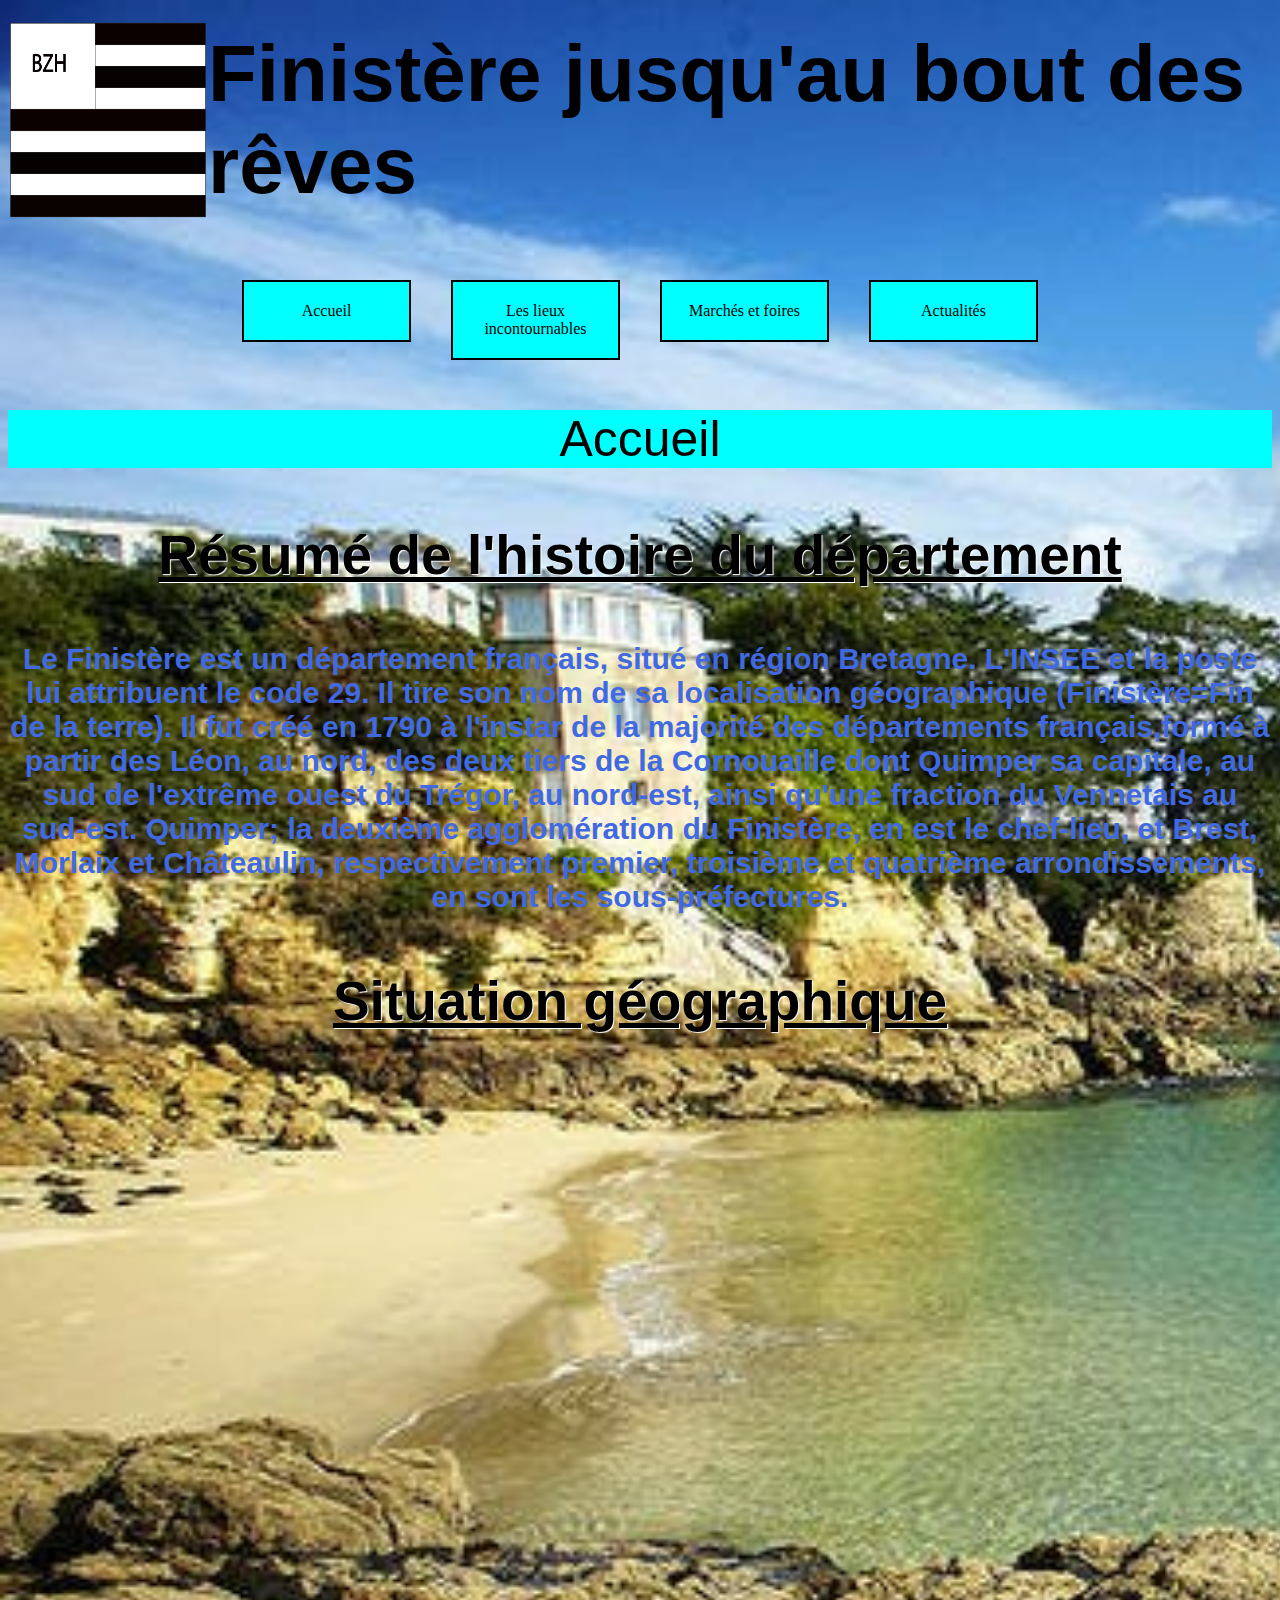
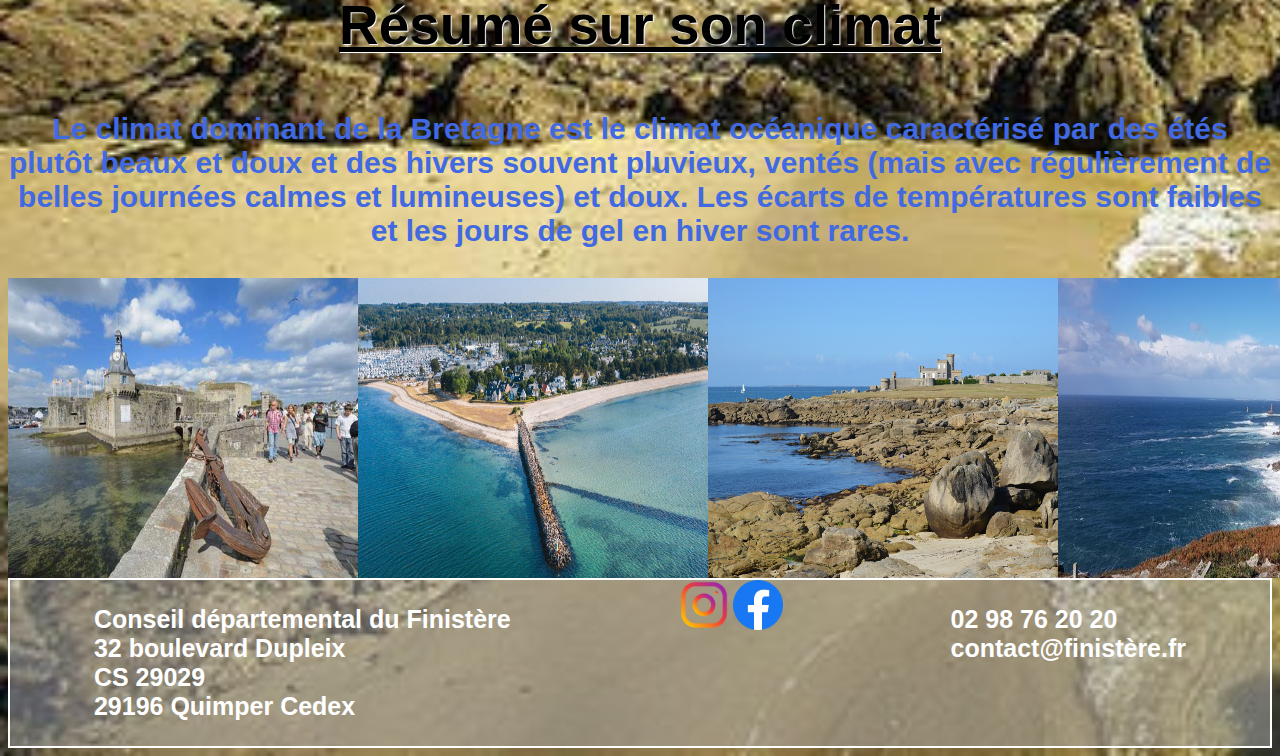
<file: index.html>
<!DOCTYPE html>
<html lang="fr">

<head>
    <meta charset="UTF-8">
    <meta http-equiv="X-UA-Compatible" content="IE=edge">
    <meta name="viewport" content="width=device-width, initial-scale=1.0">
    <link rel="stylesheet" href="projet.css">
    <!-- <title> Media Queries</title> -->
    <!-- <link rel="stylesheet"  media="screen" href="projet.css" type="text/css">
    <link rel="stylesheet" media="print" href="print.css" type="text/css"/> -->


    <link rel="shortcut icon" href="concarneau.png">
    <title>Projet-Finistère</title>

</head>

<body>
    <section>
        <div class="logo-titre">
            <img class="logo" src="logo-finistere.png" width="200" height="200" alt="logo">
            <h1 class="slogan"> Finistère jusqu'au bout des rêves </h1>
        </div>

        <ul class="menu">
            <li>
                <a href="index.html">Accueil</a>
            </li>
            <li>
                <a href="les-lieux-incontournables.html">Les lieux incontournables</a>
            </li>
            <li>
                <a href="Marchés-et-foires.html">Marchés et foires</a>
            </li>
            <li>
                <a href="Actualités.html">Actualités</a>
            </li>
        </ul>
        <div class="Accueil">
              <p> Accueil</p>
           
        </div>
        <div>
            <p class="Histoire"> Résumé de l'histoire du département</p>
            <p class="Resume"> Le Finistère est un département français, situé en région Bretagne. L'INSEE et la poste
                lui attribuent le code 29.
                Il tire son nom de sa localisation géographique (Finistère=Fin de la terre). Il fut créé en 1790 à
                l'instar de la majorité des départements français,formé à partir des Léon, au nord, des deux tiers de la
                Cornouaille dont Quimper sa capitale, au sud de l'extrême ouest du Trégor, au nord-est, ainsi qu'une
                fraction du Vennetais au sud-est.
                Quimper; la deuxième agglomération du Finistère, en est le chef-lieu, et Brest, Morlaix et Châteaulin,
                respectivement premier, troisième et quatrième arrondissements, en sont les sous-préfectures.
            </p>
            <p class="geographie"> Situation géographique</p>
        </div>
        <iframe class="carte2" src="https://www.google.com/maps/embed?pb=!1m18!1m12!1m3!1d1361001.094889463!2d-5.384983334471022!3d48.22192195017861!2m3!1f0!2f0!3f0!3m2!1i1024!2i768!4f13.1!3m3!1m2!1s0x4816cc717f347f47%3A0x30ca5cd36df2730!2sFinist%C3%A8re!5e0!3m2!1sfr!2sfr!4v1618823160948!5m2!1sfr!2sfr" width="600" height="450" style="border:0;" allowfullscreen="" loading="lazy"></iframe>
        <p class="climat"> Résumé sur son climat</p>
        <p class="climat2">Le climat dominant de la Bretagne est le climat océanique caractérisé par des étés plutôt
            beaux et doux et des hivers souvent pluvieux, ventés (mais avec régulièrement de belles journées calmes et
            lumineuses) et doux. Les écarts de températures sont faibles et les jours de gel en hiver sont rares. </p>
    </section>
    <section id="section1">
        <div>
            <img  src="ville-close.png" width="350px" height="300px" alt="villeclose">
            <img  src="laforetfouesnant.png" width="350px" height="300px" alt="foretfouesnant">
            <img src="trevignon.png" width="350px" height="300px" alt="pontaven">
            <img  src="pointeduraz.png" width="350px" height="300px" alt="pointeduraz">
        </div>
       

    </section>
    
    <footer class="footer">   
        <div>
            <p class="adresse"> Conseil départemental du Finistère <br> 32 boulevard Dupleix <br> CS 29029 <br> 29196 Quimper Cedex</p>
        </div>
        <div>
            <img class="logo1" src="instagram3.png" width="50px" height="50px"  alt="logo" > 
            <img class="logo2" src="facebook2.png" width="50px" height="50px" alt="logo2">
        </div>
        <div>
            <p class="ville3"> 02 98 76 20 20 <br> contact@finistère.fr </p>
        </div>

    </footer>



</body>


</html>
</file>
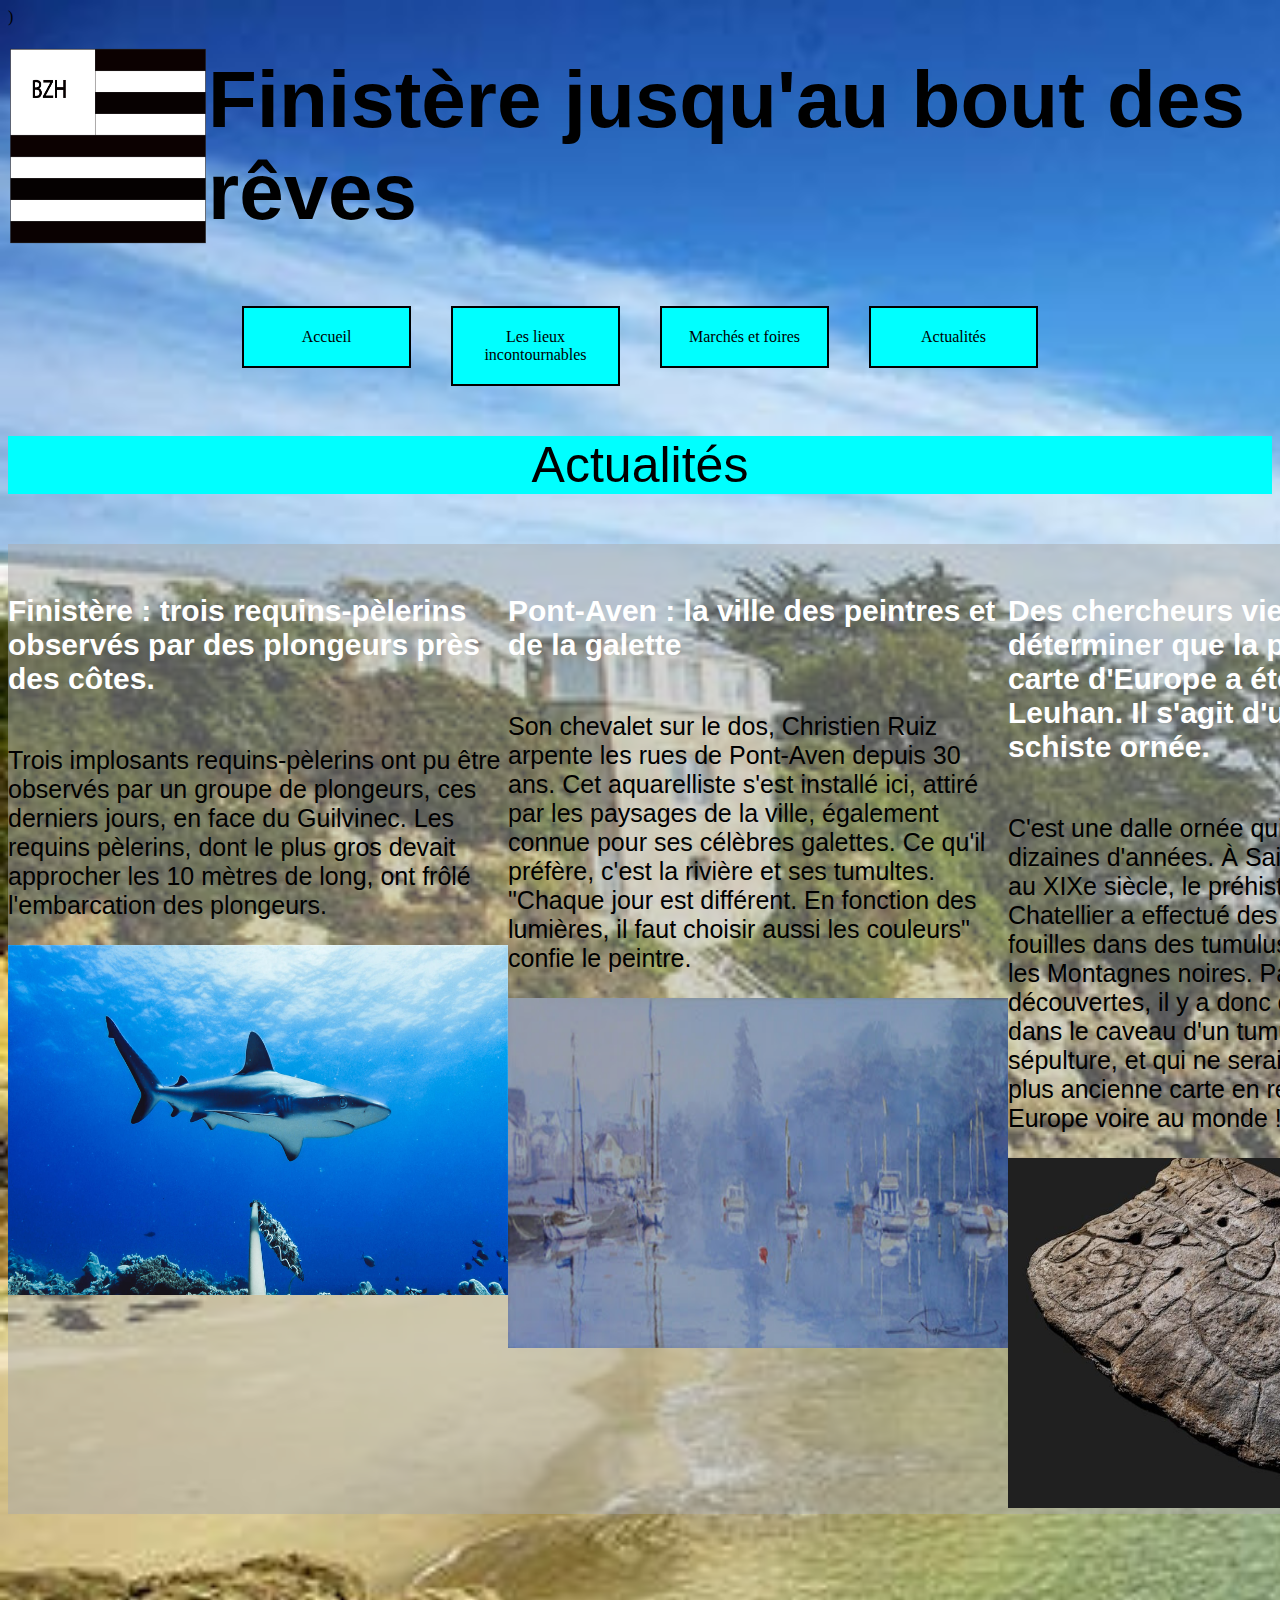
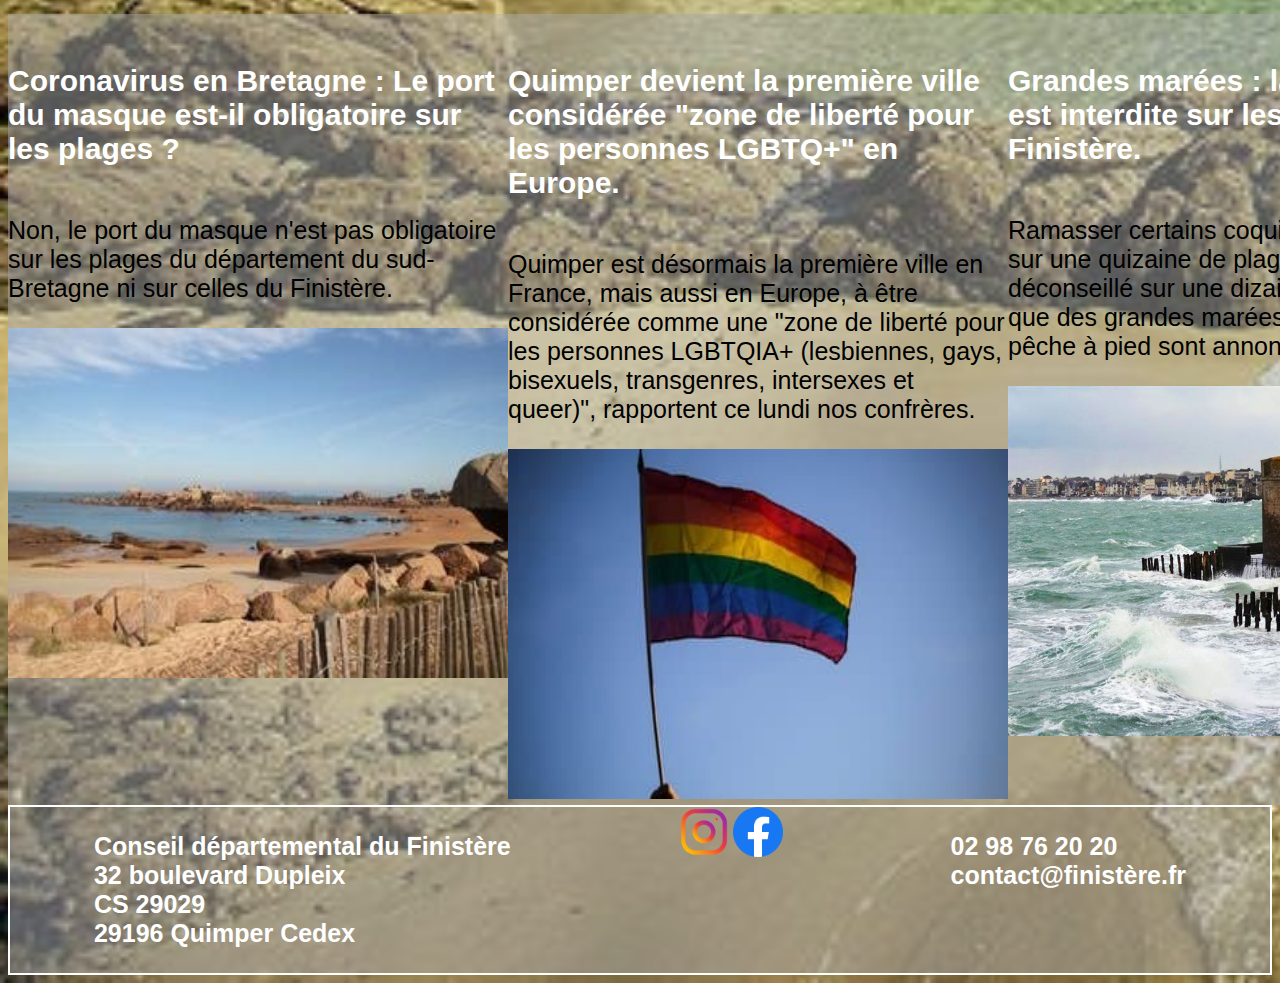
<file: Actualités.html>
<!DOCTYPE html>
<html lang="fr">

<head>
    <meta charset="UTF-8">
    <meta http-equiv="X-UA-Compatible" content="IE=edge">
    <meta name="viewport" content="width=device-width, initial-scale=1.0">
    <link rel="stylesheet" href="projet.css">)
    <link rel="shortcut icon" href="concarneau.png">
    <title>Projet-Finistère</title>

</head>

<body>
    <section>
        <div class="logo-titre">
            <img class="logo" src="logo-finistere.png" width="200" height="200" alt="logo">
            <p class="slogan"> Finistère jusqu'au bout des rêves </p>
        </div>


        <ul class="menu">
            <li>
                <a href="index.html">Accueil</a>
            </li>
            <li>
                <a href="les-lieux-incontournables.html">Les lieux incontournables</a>
            </li>
            <li>
                <a href="Marchés-et-foires.html">Marchés et foires</a>
            </li>
            <li>
                <a href="Actualités.html">Actualités</a>
            </li>
        </ul>
        <div class="actualite">
        <p>Actualités</p>
     
        </div>
        

        <div class="colonne">
            <div> 
                <h5 class="requin3"> Finistère : trois requins-pèlerins observés par des plongeurs près des côtes. </h5>
                <P class="requin"> Trois implosants requins-pèlerins ont pu être observés par un groupe de plongeurs, ces derniers jours, en face du Guilvinec. Les requins pèlerins, dont le plus gros devait approcher les 10 mètres de long, ont frôlé l'embarcation des plongeurs.  </P>
                <img class="requin2" src="requin2.png" width="500px" height="350px" alt="requin">
            </div>

            <div>
                <h5 class="aven3"> Pont-Aven : la ville des peintres et de la galette </h5>
                 <p class="aven"> Son chevalet sur le dos, Christien Ruiz arpente les rues de Pont-Aven depuis 30 ans. Cet aquarelliste s'est installé ici, attiré par les paysages de la ville, également connue pour ses célèbres galettes. Ce qu'il préfère, c'est la rivière et ses tumultes. "Chaque jour est différent. En fonction des lumières, il faut choisir aussi les couleurs" confie le peintre.</p>
                <img class="aven2" src="aven2.png" width="500px" height="350px" alt="aven">
            </div>

            <div>
                <h5 class="chercheurs3"> Des chercheurs viennent de déterminer que la plus ancienne carte d'Europe a été retrouvée à Leuhan. Il s'agit d'une dalle en schiste ornée.</h5>
                <p class="chercheurs"> C'est une dalle ornée qui intrigue depuis des dizaines d'années. À Saint-Bélec en Leuhan, au XIXe siècle, le préhistorien Paul du Chatellier a effectué des campagnes de fouilles dans des tumulus, notamment dans les Montagnes noires. Parmi ses découvertes, il y a donc cette dalle "située dans le caveau d'un tumulus" abritant une sépulture, et qui ne serait pas moins que la plus ancienne carte en relief retrouvée en Europe voire au monde ! </p>
                <img class="chercheurs2" src="chercheurs.jpg" width="500px" height="350px" alt="chercheurs">
            </div>
        </div>

       <div class="colonne2">
            <div>
                <h5 class="covid3"> Coronavirus en Bretagne : Le port du masque est-il obligatoire sur les plages ? </h5>
                <p class="covid"> Non, le port du masque n'est pas obligatoire sur les plages du département du sud-Bretagne ni sur celles du Finistère.</p>
                <img class="covid2" src="plage3.jpg" width="500px" height="350px" alt="covid">
            </div>

            <div>
                <h5 class="ville4"> Quimper devient la première ville considérée "zone de liberté pour les personnes LGBTQ+" en Europe. </h5>
                <p class="ville"> Quimper est désormais la première ville en France, mais aussi en Europe, à être considérée comme une "zone de liberté pour les personnes LGBTQIA+ (lesbiennes, gays, bisexuels, transgenres, intersexes et queer)", rapportent ce lundi nos confrères.  </p>
                <img class="ville2" src="lgbt.jpg" width="500px" height="350px" alt="ville">
            </div>

            <div>
                <h5 class="maree3"> Grandes marées : la pêche à pied est interdite sur les plages du Finistère. </h5>
                <p class="maree"> Ramasser certains coquillages est interdit sur une quizaine de plages du Finistère et déconseillé sur une dizaines d'autres alors que des grandes marées, propices à la pêche à pied sont annoncées.</p>
                <img class="maree2" src="maree.png" width="500px" height="350px" alt="maree">
             </div>
        
        </div>          
            
        
        <footer class="footer">   
            <div>
                <p class="adresse"> Conseil départemental du Finistère <br> 32 boulevard Dupleix <br> CS 29029 <br> 29196 Quimper Cedex</p>
            </div>
            <div>
                <img class="logo1" src="instagram3.png" width="50px" height="50px"  alt="logo" > 
                <img class="logo2" src="facebook2.png" width="50px" height="50px" alt="logo2">
            </div>
            <div>
                <p class="ville3">   02 98 76 20 20 <br> contact@finistère.fr </p>
            </div>
        </footer>
</file>
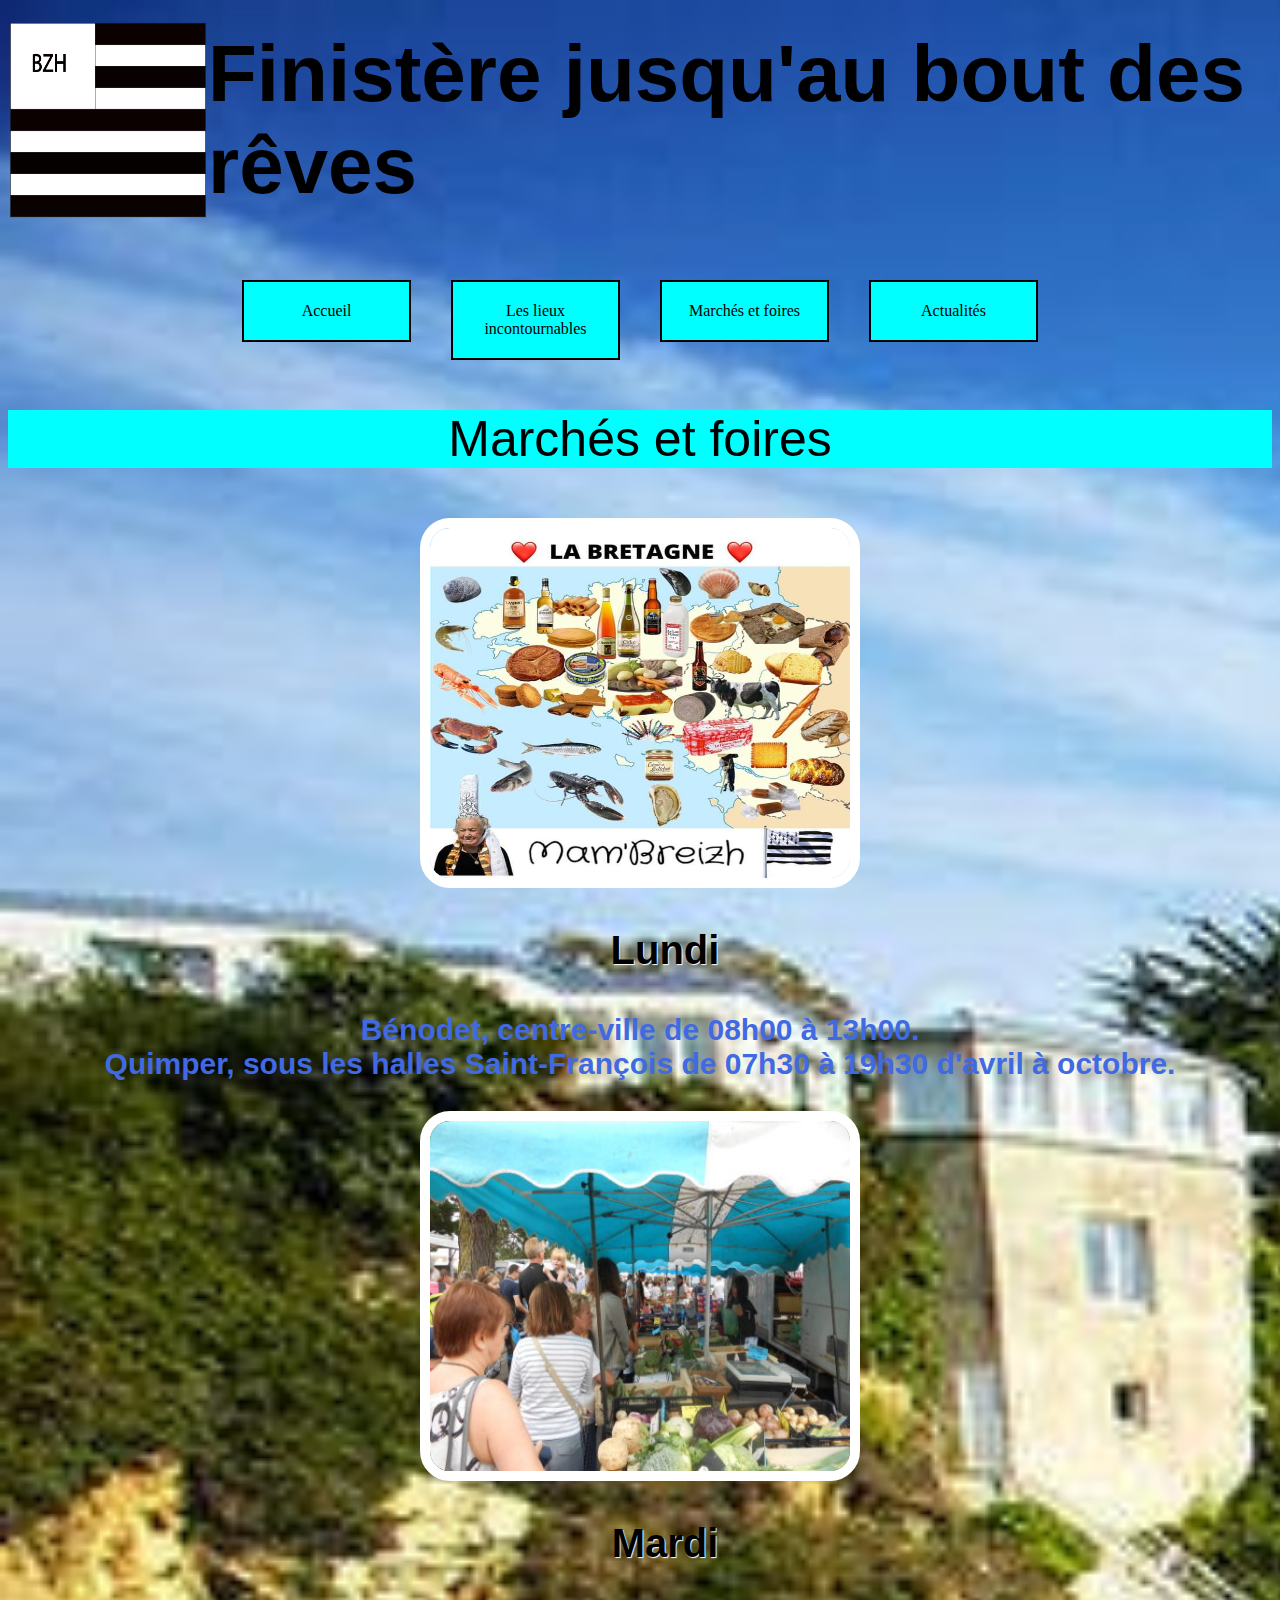
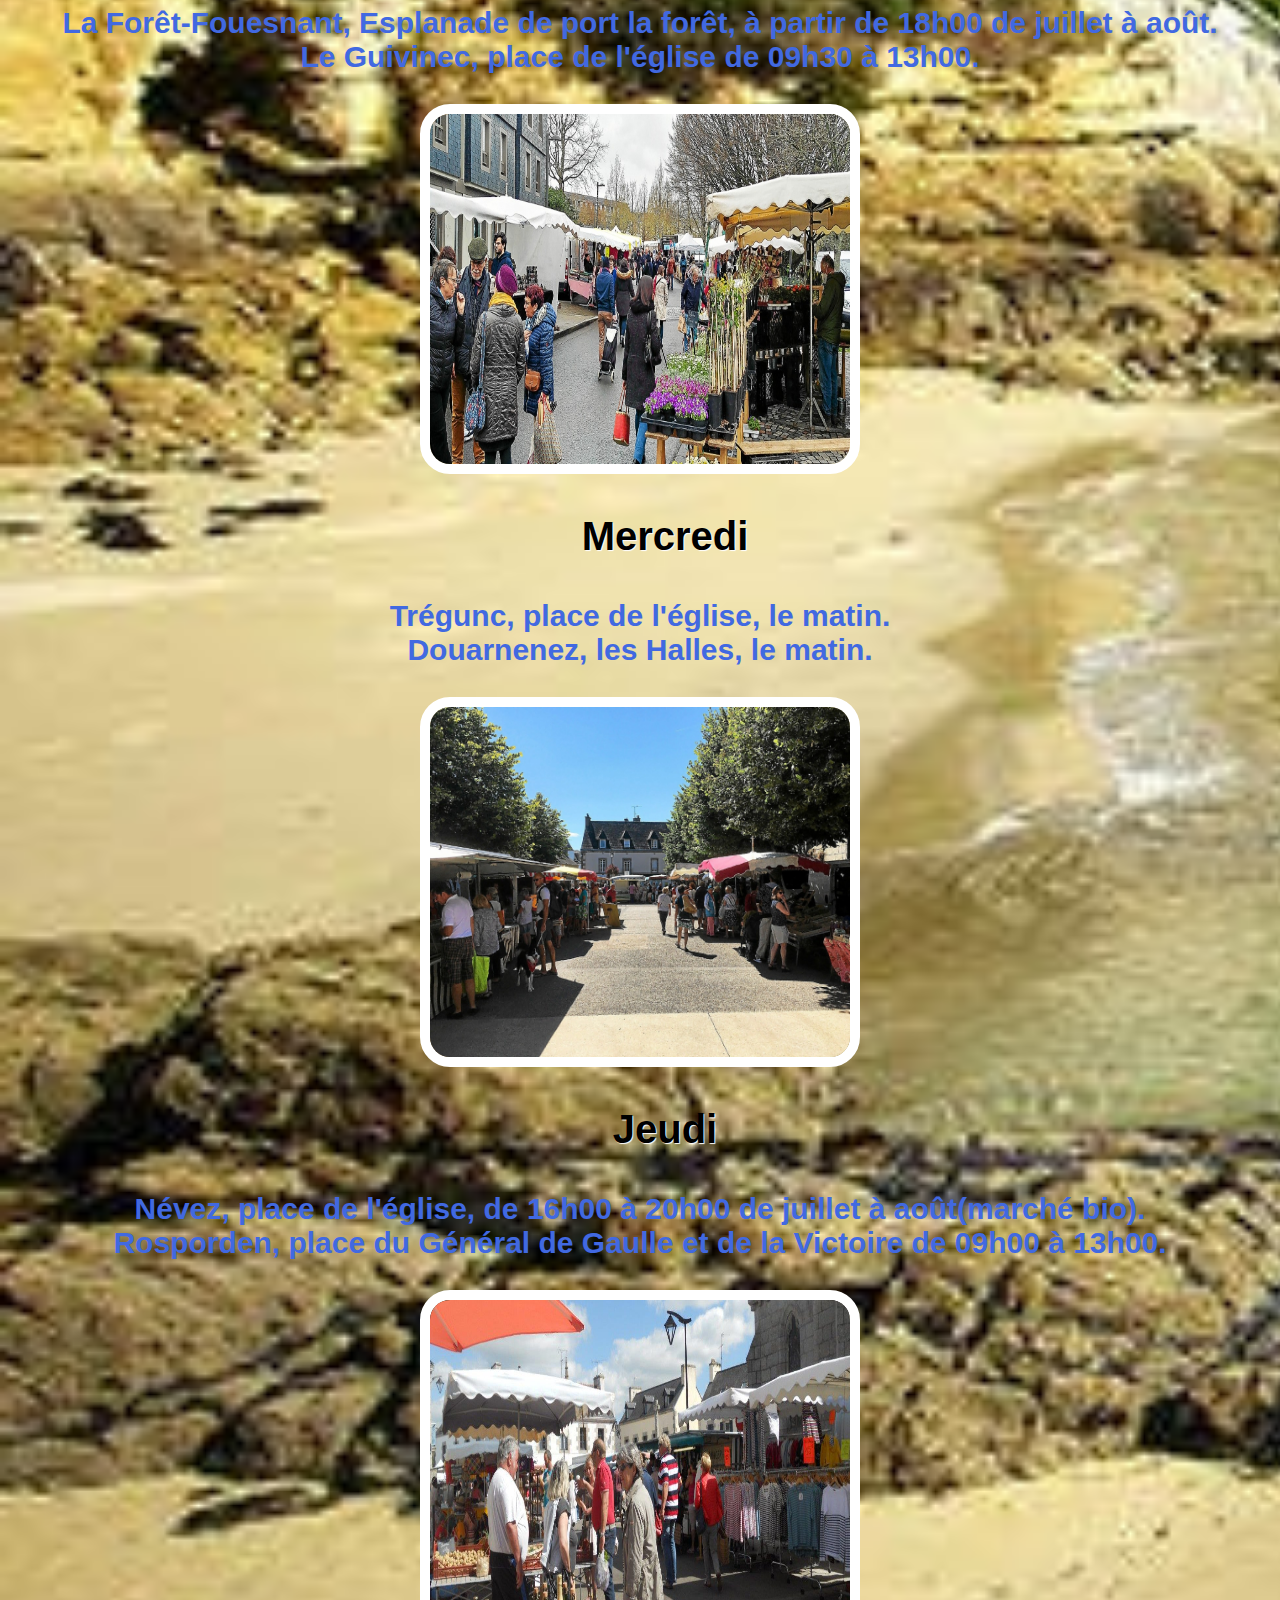
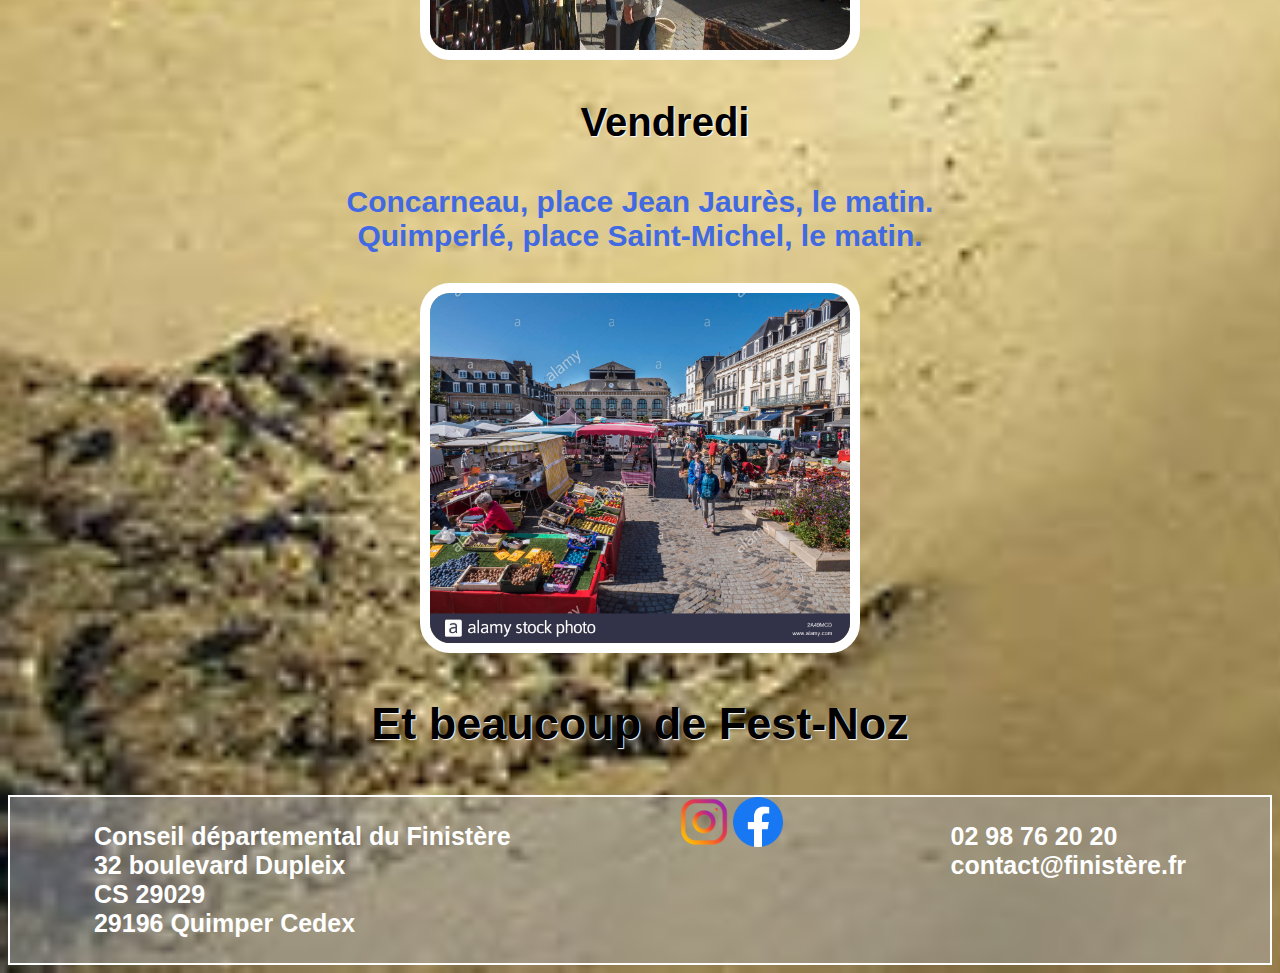
<file: Marchés-et-foires.html>
<!DOCTYPE html>
<html lang="fr">

<head>
    <meta charset="UTF-8">
    <meta http-equiv="X-UA-Compatible" content="IE=edge">
    <meta name="viewport" content="width=device-width, initial-scale=1.0">
    <link rel="stylesheet" href="projet.css">
    <link rel="shortcut icon" href="concarneau.png">
    <title>Projet-Finistère</title>

</head>

<body>
    <section>
        <div class="logo-titre">
            <img class="logo" src="logo-finistere.png" width="200" height="200" alt="logo">
            <p class="slogan"> Finistère jusqu'au bout des rêves </p>
        </div>


        <ul class="menu">
            <li>
                <a href="index.html">Accueil</a>
            </li>
            <li>
                <a href="les-lieux-incontournables.html">Les lieux incontournables</a>
            </li>
            <li>
                <a href="Marchés-et-foires.html">Marchés et foires</a>
            </li>
            <li>
                <a href="Actualités.html">Actualités</a>
            </li>
        </ul>
        <div class="marche">
            <p>Marchés et foires</p>
        </div>
        <img class="plat"src="plat.png" width="420px" height="350px" alt="plat">
        <div>
            <h3>Lundi</h3>
            <p class="lundi">Bénodet, centre-ville de 08h00 à 13h00. <br> Quimper, sous les halles Saint-François de 07h30 à 19h30 d'avril à octobre.</p>
            <img class="lundi2" src="benodet.png" width="420px" height="350px" alt="benodet">

            <h3>Mardi</h3>
            <p class="mardi">La Forêt-Fouesnant, Esplanade de port la forêt, à partir de 18h00 de juillet à août. <br> Le Guivinec, place de l'église de 09h30 à 13h00.</p>
            <img class="mardi2" src="quimper3.png" width="420px" height="350px" alt="quimper">

            <h3>Mercredi</h3>
            <p class="mercredi">Trégunc, place de l'église, le matin. <br> Douarnenez, les Halles, le matin.</p>
            <img class="mercredi2" src="tregunc.png" width="420px" height="350px" alt="tregunc">

            <h3>Jeudi</h3>
            <p class="jeudi">Névez, place de l'église, de 16h00 à 20h00 de juillet à août(marché bio). <br> Rosporden, place du Général de Gaulle et de la Victoire de 09h00 à 13h00.</p>
            <img class="jeudi2" src="nevez2.png" width="420px" height="350px" alt="nevez">

            <h3>Vendredi</h3>
            <p class="vendredi">Concarneau, place Jean Jaurès, le matin. <br> Quimperlé, place Saint-Michel, le matin.</p>
            <img class="vendredi2" src="concarneau3.png" width="420px" height="350px" alt="concarneau">

            <p class="fest"> Et beaucoup de Fest-Noz</p>

            
        </div>
        
        <footer class="footer">   
            <div>
                <p class="adresse"> Conseil départemental du Finistère <br> 32 boulevard Dupleix <br> CS 29029 <br> 29196 Quimper Cedex</p>
            </div>
            <div>
                <img class="logo1" src="instagram3.png" width="50px" height="50px"  alt="logo" > 
                <img class="logo2" src="facebook2.png" width="50px" height="50px" alt="logo2">
            </div>
            <div>
                <p class="ville3">   02 98 76 20 20 <br> contact@finistère.fr </p>
            </div>
        </footer>
</file>
<file: projet.css>
body {
    background-image: url(plage2.png);
    background-repeat: no-repeat;
    background-size: cover;
}

.logo-titre {
    display: flex;
    margin-top: 20px;
    margin-bottom: 60px;
    /* margin-left: 160px; */
    flex-direction: row;
    align-items: center;
    font-weight: bold;

}
@media all and (max-width: 1000px)
{
    .logo-titre
    {
        flex-direction:column;
    }
}

.logo {

    -webkit-transition: all 0.5s ease;
    transform: rotate(360deg);
}

.logo:hover {
    -webkit-transform: rotate(-15deg);
    transform: rotate(-15deg);
}

.slogan {
    margin-top: 0;
    margin-bottom: 0;
    font-size: 80px;
    font-family: Verdana, Geneva, Tahoma, sans-serif;
    width: auto;
}
@media all and (max-width: 1000px)
{
    .slogan
    {
        flex-direction: column;
        font-size: 50px;
        text-align: center;
    }
}


ul {
    padding: 0px;
    margin: 0px;
    list-style-type: none;
    display: flex;
    justify-content: center;
}

li {
    margin-left: 20px;
    margin-right: 20px;
}

ul li a {
    display: block;
    width: 125px;
    background-color:cyan;
    color: black;
    text-decoration: none;
    text-align: center;
    padding: 20px;
    border: 2px solid;
}

ul li a:hover {
    background-color:beige;
    border-color: cyan beige beige cyan;
}

@media all and (max-width: 900px)
{
    ul 
    {
        flex-direction:column;
        align-items: center;
    }
}

.Accueil {
    font-family: Verdana, Geneva, Tahoma, sans-serif;
    font-size: 50px;
    text-align: center;
    background-color: cyan;
    width: auto;
}

.Histoire {
    font-family: Verdana, Geneva, Tahoma, sans-serif;
    font-size: 55px;
    text-align: center;
    text-decoration: underline;
    font-weight: bold;
    width: auto;
    text-shadow: 1px 1px 1px white;
   
}

.Resume {
    font-family: Verdana, Geneva, Tahoma, sans-serif;
    font-size: 30px;
    text-align: center;
    color:royalblue;
    font-weight: bold;
    width: auto;
}

.geographie {
    font-family: Verdana, Geneva, Tahoma, sans-serif;
    font-size: 55px;
    text-align: center;
    text-decoration: underline;
    font-weight: bold;
    width: auto;
    text-shadow: 1px 1px 1px white;
}

.carte2 {
 text-align: center;
 margin: auto;
 display: flex;
 
}
@media all and (max-width: 600px)
{
    .carte2 
    {
        width: 300px;
        height: 300px;
    }
}

.climat {
    font-family: Verdana, Geneva, Tahoma, sans-serif;
    font-size: 55px;
    text-align: center;
    text-decoration: underline;
    font-weight: bold;
    width: auto;
    text-shadow: 1px 1px 1px white;
    }

.climat2 {
    font-family: Verdana, Geneva, Tahoma, sans-serif;
    font-size: 30px;
    text-align: center;
    color:royalblue;
    font-weight: bold;
    width: auto;
}

#section1 div {
    display: flex;
    flex-direction: row;
    justify-content:space-around;
    -webkit-transition: .3s ease-in-out!important;
    transition: .3s ease-in-out!important;
}
@media all and (max-width: 600px)
{
    #section1 div
    {
       align-items: center;
       flex-direction: column;
       gap: 15px;
    }
}

#section1 img:hover {
    border-radius: 50%;
}


.lieux {
    font-family: Verdana, Geneva, Tahoma, sans-serif;
    font-size: 50px;
    text-align: center;
    background-color: cyan;
}

.lieux2 {
    font-family: Verdana, Geneva, Tahoma, sans-serif;
    font-size: 45px;
    text-align: center;
    text-decoration: underline;
    color: cyan;
    font-weight: bold;
}

h3 {
    font-family: Verdana, Geneva, Tahoma, sans-serif;
    font-size: 40px;
    text-align: center;
    margin-left: 50px;
    text-shadow: 1px 1px 1px white;
}
.responsive {
    display: flex;
}

@media all and (max-width: 1000px)
{
    .responsive 
    {
        flex-direction: column;
        
    }
}
#oc {
    display: flex;
}
@media all and (max-width: 1000px)
{
    #oc 
    {
        flex-direction: column;
        
    }
}

.ocean {
    font-family: Verdana, Geneva, Tahoma, sans-serif;
    font-size: 30px;
    color:royalblue;
    margin-left: 30px;
    font-weight: bold;
}
@media all and (max-width: 1000px)
{
    .ocean 
    {
        flex-direction: column;
        
    }
}
.ocean2 {
    text-align: center;
    display: flex;
    margin-left: 100px;
    border: 10px white solid;
    border-radius: 30px;
    -webkit-filter: grayscale(0) blur(0px);
    filter: grayscale(0) blur(0px);
    -webkit-transition: all 0.5s ease;
    transition: all 0.5s ease;
}
@media all and (max-width: 600px)
{
    .ocean2 
    {
        height: 200px;
        width: 200px;
        
    }
}

.ocean2:hover {
    border-radius: 50%;
    -webkit-transform: rotate(360deg);
    transform: rotate(360deg);
}

#po {
    display: flex;
}
@media all and (max-width: 1000px)
{
    #po 
    {
        flex-direction: column;
        
    }
}

.port {
    font-family: Verdana, Geneva, Tahoma, sans-serif;
    font-size: 30px;
    color:royalblue;
    margin-right: 30px;
    font-weight: bold;
    z-index: 2;
}
@media all and (max-width: 1000px)
{
    .port 
    {
        flex-direction: column;
        
    }
}

.port2 {
    text-align: center;
    display: flex;
    margin-right: 100px;
    border: 10px white solid;
    border-radius: 30px;
    -webkit-filter: grayscale(0) blur(0px);
    filter: grayscale(0) blur(0px);
    -webkit-transition: all 0.5s ease;
    transition: all 0.5s ease;
}
@media all and (max-width: 600px)
{
    .port2 
    {
        height: 200px;
        width: 200px;
        
    }
}

.port2:hover {
    border-radius: 50%;
    -webkit-transform: rotate(360deg);
    transform: rotate(360deg);
}

#qui {
    display: flex;
}
@media all and (max-width: 1000px)
{
    #qui
    {
        flex-direction: column;
        
    }
}

.quimper {
    font-family: Verdana, Geneva, Tahoma, sans-serif;
    font-size: 30px;
    color:royalblue;
    margin-left: 30px;
    font-weight: bold;
    z-index: 2;
}
@media all and (max-width: 1000px)
{
    .quimper 
    {
        flex-direction: column;
        
    }
}

.quimper2 {
    text-align: center;
    display: flex;
    margin-left: 100px;
    border: 10px white solid;
    border-radius: 30px;
    -webkit-filter: grayscale(0) blur(0px);
    filter: grayscale(0) blur(0px);
    -webkit-transition: all 0.5s ease;
    transition: all 0.5s ease;
}
@media all and (max-width: 600px)
{
    .quimper2
    {
        height: 200px;
        width: 200px;
        
    }
}

.quimper2:hover {
    border-radius: 50%;
    -webkit-transform: rotate(360deg);
    transform: rotate(360deg);
}

#co {
    display: flex;
}
@media all and (max-width: 1000px)
{
    #co
    {
        flex-direction: column;
        
    }
}

.concarneau {
    font-family: Verdana, Geneva, Tahoma, sans-serif;
    font-size: 30px;
    color:royalblue;
    margin-right: 30px;
    font-weight: bold;
    z-index: 2;
}
@media all and (max-width: 1000px)
{
    .concarneau
    {
        flex-direction: column;
        
    }
}

.concarneau2 {
    text-align: center;
    display: flex;
    margin-right: 100px;
    border: 10px white solid;
    border-radius: 30px;
    -webkit-filter: grayscale(0) blur(0px);
    filter: grayscale(0) blur(0px);
    -webkit-transition: all 0.5s ease;
    transition: all 0.5s ease;
}
@media all and (max-width: 600px)
{
    .concarneau2
    {
        height: 200px;
        width: 200px;
        
    }
}

.concarneau2:hover {
    border-radius: 50%;
    -webkit-transform: rotate(360deg);
    transform: rotate(360deg);
}

#ro {
    display: flex;
}
@media all and (max-width: 1000px)
{
    #ro
    {
        flex-direction: column;
        
    }
}

.roscoff {
    font-family: Verdana, Geneva, Tahoma, sans-serif;
    font-size: 30px;
    color:royalblue;
    margin-left: 30px;
    font-weight: bold;
    z-index: 2;
}
@media all and (max-width: 1000px)
{
    .roscoff
    {
        flex-direction: column;
        
    }
}

.roscoff2 {
    text-align: center;
    display: flex;
    margin-left: 100px;
    border: 10px white solid;
    border-radius: 30px;
    -webkit-filter: grayscale(0) blur(0px);
    filter: grayscale(0) blur(0px);
    -webkit-transition: all 0.5s ease;
    transition: all 0.5s ease;
}
@media all and (max-width: 600px)
{
    .roscoff2
    {
      height: 200px;
      width: 200px;
        
    }
}

.roscoff2:hover {
    border-radius: 50%;
    -webkit-transform: rotate(360deg);
    transform: rotate(360deg);
}

#pon {
    display: flex;
}
@media all and (max-width: 1000px)
{
    #pon
    {
        flex-direction: column;
        
    }
}

.pont {
    font-family: Verdana, Geneva, Tahoma, sans-serif;
    font-size: 30px;
    color:royalblue;
    margin-right: 30px;
    font-weight: bold;
    z-index: 2;
}
@media all and (max-width: 1000px)
{
    .pont
    {
        flex-direction: column;
        
    }
}

.pont2{
    text-align: center;
    display: flex;
    margin-right: 100px;
    border: 10px white solid;
    border-radius: 30px;
    -webkit-filter: grayscale(0) blur(0px);
    filter: grayscale(0) blur(0px);
    -webkit-transition: all 0.5s ease;
    transition: all 0.5s ease;
}
@media all and (max-width: 600px)
{
    .pont2
    {
        height: 200px;
        width: 200px;
        
    }
}

.pont2:hover {
    border-radius: 50%;
    -webkit-transform: rotate(360deg);
    transform: rotate(360deg);
}

#ne {
    display: flex;
}
@media all and (max-width: 1000px)
{
    #ne
    {
        flex-direction: column;
        
    }
}

.nevez {
    font-family: Verdana, Geneva, Tahoma, sans-serif;
    font-size: 30px;
    color:royalblue;
    margin-left: 30px;
    font-weight: bold;
    z-index: 2;
}
@media all and (max-width: 1000px)
{
    .nevez
    {
        flex-direction: column;
        
    }
}

.nevez2 {
    text-align: center;
    display: flex;
    margin-left: 100px;
    border: 10px white solid;
    border-radius: 30px;
    -webkit-filter: grayscale(0) blur(0px);
    filter: grayscale(0) blur(0px);
    -webkit-transition: all 0.5s ease;
    transition: all 0.5s ease;
}
@media all and (max-width: 600px)
{
    .nevez2
    {
        height: 200px;
        width: 200px;
        
    }
}

.nevez2:hover {
    border-radius: 50%;
    -webkit-transform: rotate(360deg);
    transform: rotate(360deg);
}

#cr {
    display: flex;
}
@media all and (max-width: 1000px)
{
    #cr
    {
        flex-direction: column;
        
    }
}

.crozon {
    font-family: Verdana, Geneva, Tahoma, sans-serif;
    font-size: 30px;
    color:royalblue;
    margin-right: 30px;
    font-weight: bold;
    z-index: 2;
}
@media all and (max-width: 1000px)
{
    .crozon
    {
        flex-direction: column;
        
    }
}

.crozon2 {
    text-align: center;
    display: flex;
    margin-right: 100px;
    border: 10px white solid;
    border-radius: 30px;
    -webkit-filter: grayscale(0) blur(0px);
    filter: grayscale(0) blur(0px);
    -webkit-transition: all 0.5s ease;
    transition: all 0.5s ease;
}
@media all and (max-width: 600px)
{
    .crozon2
    {
       height: 200px;
       width: 200px;
    }
}

.crozon2:hover {
    border-radius: 50%;
    -webkit-transform: rotate(360deg);
    transform: rotate(360deg);
}

#ar {
    display: flex;
}
@media all and (max-width: 1000px)
{
    #ar
    {
        flex-direction: column;
        
    }
}

.glenan {
    font-family: Verdana, Geneva, Tahoma, sans-serif;
    font-size: 30px;
    color: royalblue;
    margin-left: 30px;
    font-weight: bold;
    z-index: 2;
}
@media all and (max-width: 1000px)
{
    .glenan
    {
        flex-direction: column;
        
    }
}

.glenan2 {
    text-align: center;
    display: flex;
    margin-left: 100px;
    border: 10px white solid;
    border-radius: 30px;
    -webkit-filter: grayscale(0) blur(0px);
    filter: grayscale(0) blur(0px);
    -webkit-transition: all 0.5s ease;
    transition: all 0.5s ease;
}
@media all and (max-width: 600px)
{
    .glenan2
    {
        height: 200px;
        width: 200px;
        
    }
}

.glenan2:hover {
    border-radius: 50%;
    -webkit-transform: rotate(360deg);
    transform: rotate(360deg);
}

#fo {
    display: flex;
}
@media all and (max-width: 1000px)
{
    #fo
    {
        flex-direction: column;
        
    }
}

.foret {
    font-family: Verdana, Geneva, Tahoma, sans-serif;
    font-size: 30px;
    color: royalblue;
    margin-right: 30px;
    font-weight: bold;
    z-index: 2;
}
@media all and (max-width: 1000px)
{
    .foret
    {
        flex-direction: column;
        
    }
}

.foret2 {
    text-align: center;
    display: flex;
    margin-right: 100px;
    border: 10px white solid;
    border-radius: 30px;
    -webkit-filter: grayscale(0) blur(0px);
    filter: grayscale(0) blur(0px);
    -webkit-transition: all 0.5s ease;
    transition: all 0.5s ease;
}
@media all and (max-width: 600px)
{
    .foret2
    {
        height: 200px;
        width: 200px;
        
    }
}

.foret2:hover {
    border-radius: 50%;
    -webkit-transform: rotate(360deg);
    transform: rotate(360deg);
}

.marche {
    font-family: Verdana, Geneva, Tahoma, sans-serif;
    font-size: 50px;
    text-align: center;
    background-color: cyan;
}

.plat {
    text-align: center;
    display: flex;
    margin:auto;
    border: 10px white solid;
    border-radius: 30px;
    -webkit-transition: .3s ease-in-out!important;
    transition: .3s ease-in-out!important;
}
@media all and (max-width: 600px)
{
    .plat
    {
        height: 200px;
        width: 200px;
        
    }
}

.plat:hover {
    border-radius: 50%;
}

.lundi {
    font-family: Verdana, Geneva, Tahoma, sans-serif;
    font-size: 30px;
    text-align: center;
    color:royalblue;
    font-weight: bold;
}

.lundi2 {
    text-align: center;
    margin: auto;
    display: flex;
    border: 10px white solid;
    border-radius: 30px;
}
@media all and (max-width: 600px)
{
    .lundi2
    {
        height: 200px;
        width: 200px;
        
    }
}

.mardi {
    font-family: Verdana, Geneva, Tahoma, sans-serif;
    font-size: 30px;
    text-align: center;
    color:royalblue;
    font-weight: bold;
}

.mardi2 {
    text-align: center;
    margin: auto;
    display: flex;
    border: 10px white solid;
    border-radius: 30px;
}
@media all and (max-width: 600px)
{
    .mardi2
    {
        height: 200px;
        width: 200px;
        
    }
}

.mercredi {
    font-family: Verdana, Geneva, Tahoma, sans-serif;
    font-size: 30px;
    text-align: center;
    color:royalblue;
    font-weight: bold;
}

.mercredi2 {
    text-align: center;
    margin: auto;
    display: flex;
    border: 10px white solid;
    border-radius: 30px;
}
@media all and (max-width: 600px)
{
    .mercredi2
    {
        height: 200px;
        width: 200px;
        
    }
}

.jeudi {
    font-family: Verdana, Geneva, Tahoma, sans-serif;
    font-size: 30px;
    text-align: center;
    color: royalblue;
    font-weight: bold;
}

.jeudi2 {
    text-align: center;
    margin: auto;
    display: flex;
    border: 10px white solid;
    border-radius: 30px;
}
@media all and (max-width: 600px)
{
    .jeudi2
    {
        height: 200px;
        width: 200px;
        
    }
}

.vendredi {
    font-family: Verdana, Geneva, Tahoma, sans-serif;
    font-size: 30px;
    text-align: center;
    color:royalblue;
    font-weight: bold;
}

.vendredi2 {
    text-align: center;
    margin: auto;
    display: flex;
    border: 10px white solid;
    border-radius: 30px;
}
@media all and (max-width: 600px)
{
    .vendredi2
    {
        height: 200px;
        width: 200px;
        
    }
}

.fest {
    font-family: Verdana, Geneva, Tahoma, sans-serif;
    font-size: 45px;
    text-align: center;
    color:black;
    font-weight: bold;
    text-shadow: 1px 1px 1px white;
}

.actualite {
    font-family: Verdana, Geneva, Tahoma, sans-serif;
    font-size: 50px;
    text-align: center;
    background-color: cyan;
}

.colonne {
    display: flex;
    font-family: Verdana, Geneva, Tahoma, sans-serif;
    font-size: 25px;
    justify-content: space-around;
}
@media all and (max-width: 1000px)
{
    .colonne 
    {
        flex-direction: column;
        font-size: 15px;
    }
}

.colonne div {
    width: 500px;
    background-color:rgba(169, 169, 169, 0.5);
    margin-bottom: 100px;
}
@media all and (max-width: 1000px)
{
    .colonne div 
    {
        flex-direction: column;
        font-size: 15px;
    }
}

.colonne2 {
    display: flex;
    font-family: Verdana, Geneva, Tahoma, sans-serif;
    font-size: 25px;
    justify-content: space-around;   
}
@media all and (max-width: 1000px)
{
    .colonne2 
    {
        flex-direction: column;
        font-size: 15px;
    }
}

.colonne2 div {
    width: 500px;
    background-color:rgba(169, 169, 169, 0.5);
}
@media all and (max-width: 1000px)
{
    .colonne2 div 
    {
        flex-direction: column;
        font-size: 15px;
    }
}

h5 {
    font-size: 30px;
    font-family: Verdana, Geneva, Tahoma, sans-serif;
    color: white
}

.footer {
    background-color:rgba(169, 169, 169, 0.5);
    display: flex;
    justify-content: space-around;
    border: 2px white solid;
}
@media all and (max-width: 1000px)
{
    .footer 
    {
        flex-direction: column;
    }
}

.adresse {
    font-family: Verdana, Geneva, Tahoma, sans-serif;
    font-size: 25px;
    color: white;
    font-weight: bold;
}

.ville3 {
    font-family: Verdana, Geneva, Tahoma, sans-serif;
    font-size: 25px;
    color: white;
    font-weight: bold;
}
</file>
